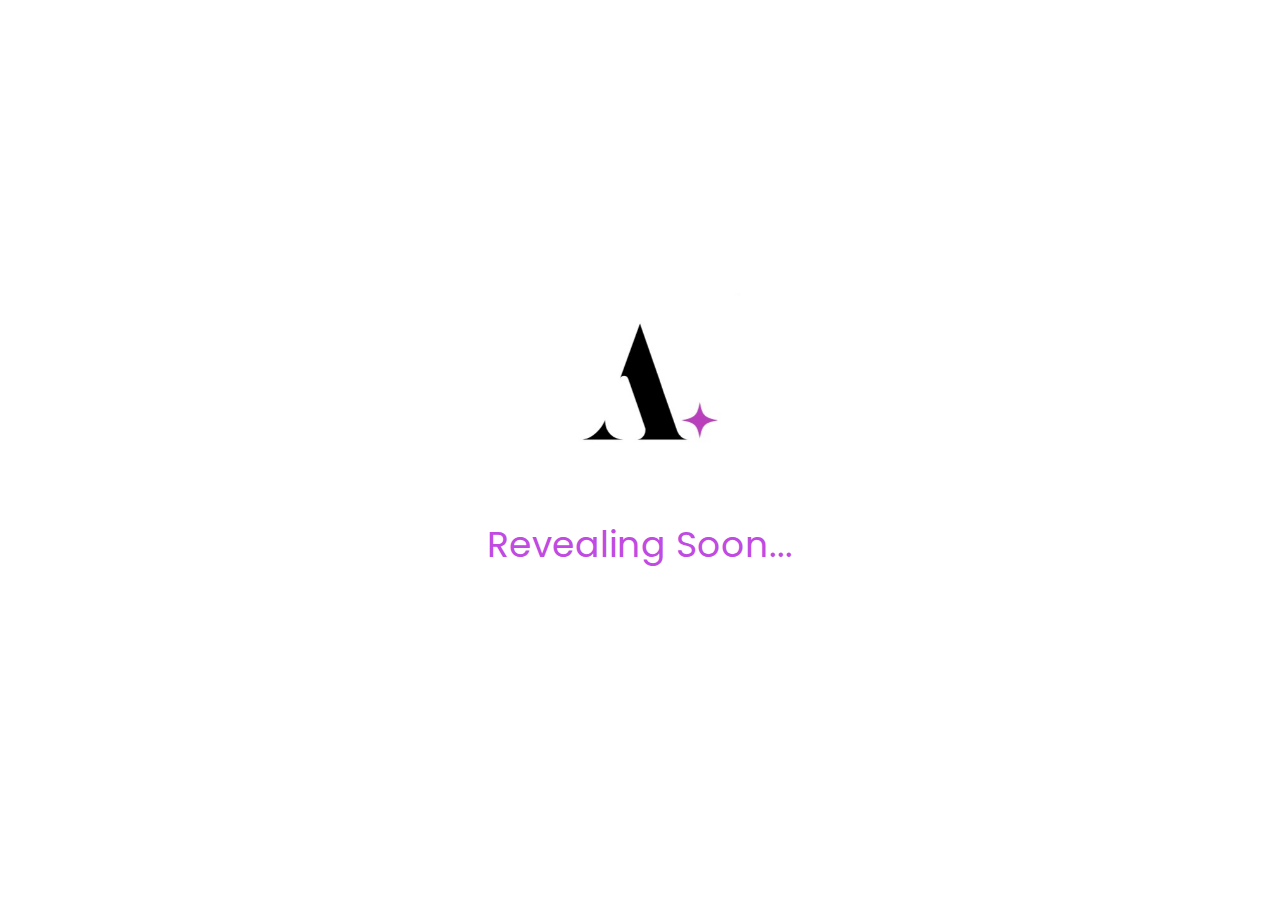
<file: packs.html>
<!DOCTYPE html>
<html lang="en">

<head>
    <meta charset="UTF-8">
    <meta name="viewport" content="width=device-width, initial-scale=1.0">
    <title>Coming Soon</title>
    <style>
        @import url(https://fonts.googleapis.com/css?family=Overpass:100,200,300,regular,500,600,700,800,900,100italic,200italic,300italic,italic,500italic,600italic,700italic,800italic,900italic);
        @import url(https://fonts.googleapis.com/css?family=Poppins:100,100italic,200,200italic,300,300italic,regular,italic,500,500italic,600,600italic,700,700italic,800,800italic,900,900italic);

        body {
            background-color: #fff;
            margin: 0;
            padding: 0;
            display: flex;
            justify-content: center;
            align-items: center;
            min-height: 100vh;
            font-family: sans-serif;
        }

        .content {
            text-align: center;
        }

        .logo {
            width: 200px;
            /* Change this value to adjust logo size */
            height: auto;
        }

        .coming-soon {
            color: #c04ae2;
            font-size: 36px;
            /* Change this value to adjust text size */
            margin-top: 20px;
            font-family: 'poppins';
            font-weight: 400;
        }
    </style>
</head>

<body>
    <div class="content">
        <img src="assets/img/faviconwobg.png" alt="Your Logo" class="logo">
        <p class="coming-soon">Revealing Soon...</p>
    </div>
</body>

</html>
</file>
